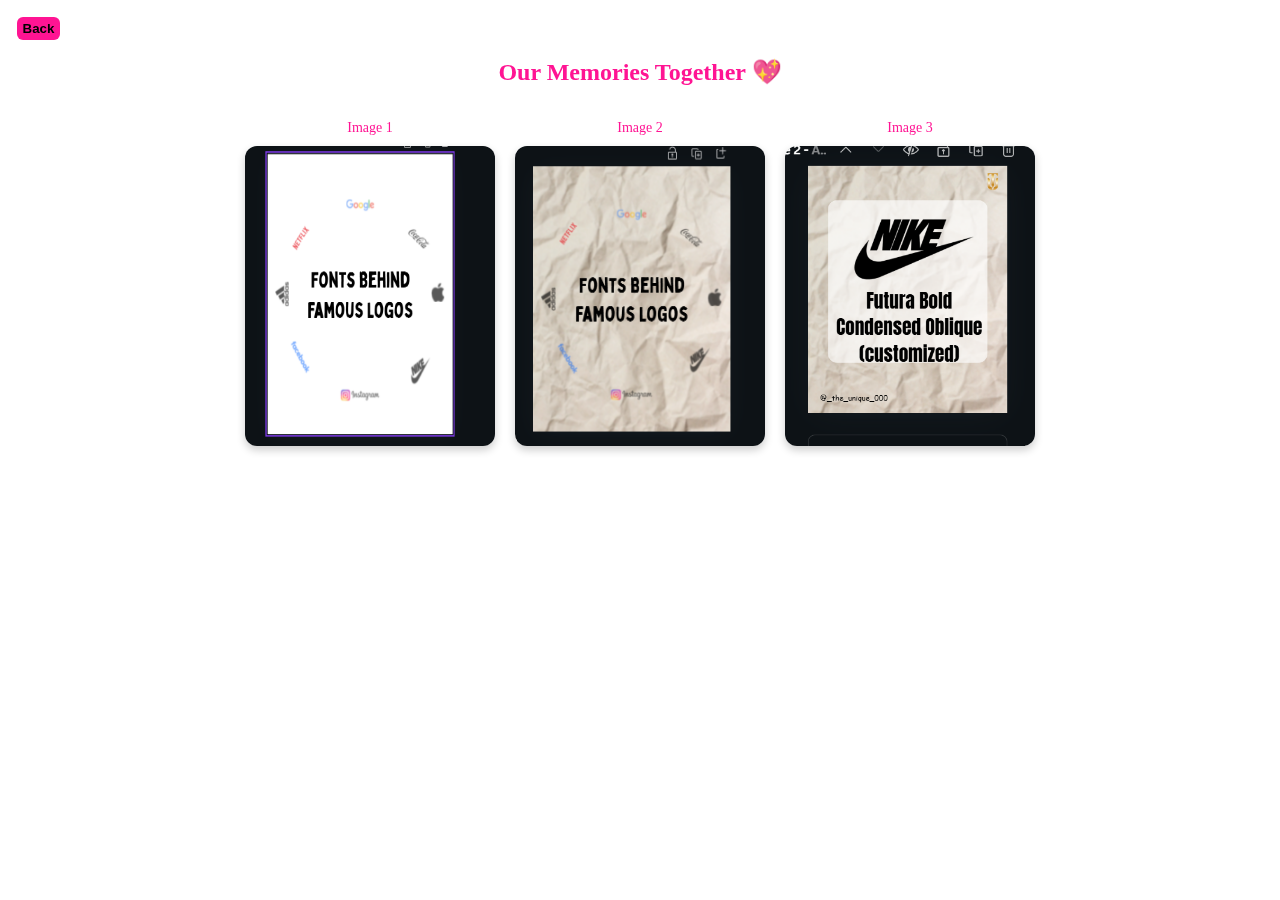
<file: 1yr.html>
<!DOCTYPE html>
<html lang="en">
<head>
    <meta charset="UTF-8">
    <meta name="viewport" content="width=device-width, initial-scale=1.0">
    <title>1yr recap</title>
    <link rel="stylesheet" href="1yr.css">

</head>
<body>
    <div class="heart-container"></div>

  <main>
    <a href="about.html">
      <button class="back"> <b>Back</b></button>
    </a>
  </main>



  <section class="gallery">
  <h2>Our Memories Together 💖</h2>
  <div class="image-grid">
    <div class="image-item">
      <p class="caption">Image 1</p>
      <img src="images/image1.png" alt="Memory 1">
    </div>
    <div class="image-item">
      <p class="caption">Image 2</p>
      <img src="images/image2.png" alt="Memory 2">
    </div>
    <div class="image-item">
      <p class="caption">Image 3</p>
      <img src="images/image3.png" alt="Memory 3">
    </div>
    <!-- Add more as needed -->
  </div>
</section>

<script>
  const container = document.querySelector(".heart-container");

  function createHeart() {
    const heart = document.createElement("div");
    heart.classList.add("heart");
    heart.style.left = Math.random() * 100 + "vw";
    heart.style.animationDuration = 5 + Math.random() * 5 + "s";
    heart.style.width = heart.style.height = 15 + Math.random() * 20 + "px";
    container.appendChild(heart);
    setTimeout(() => heart.remove(), 10000);
  }

  setInterval(createHeart, 300);
</script>

</body>
</html>
</file>
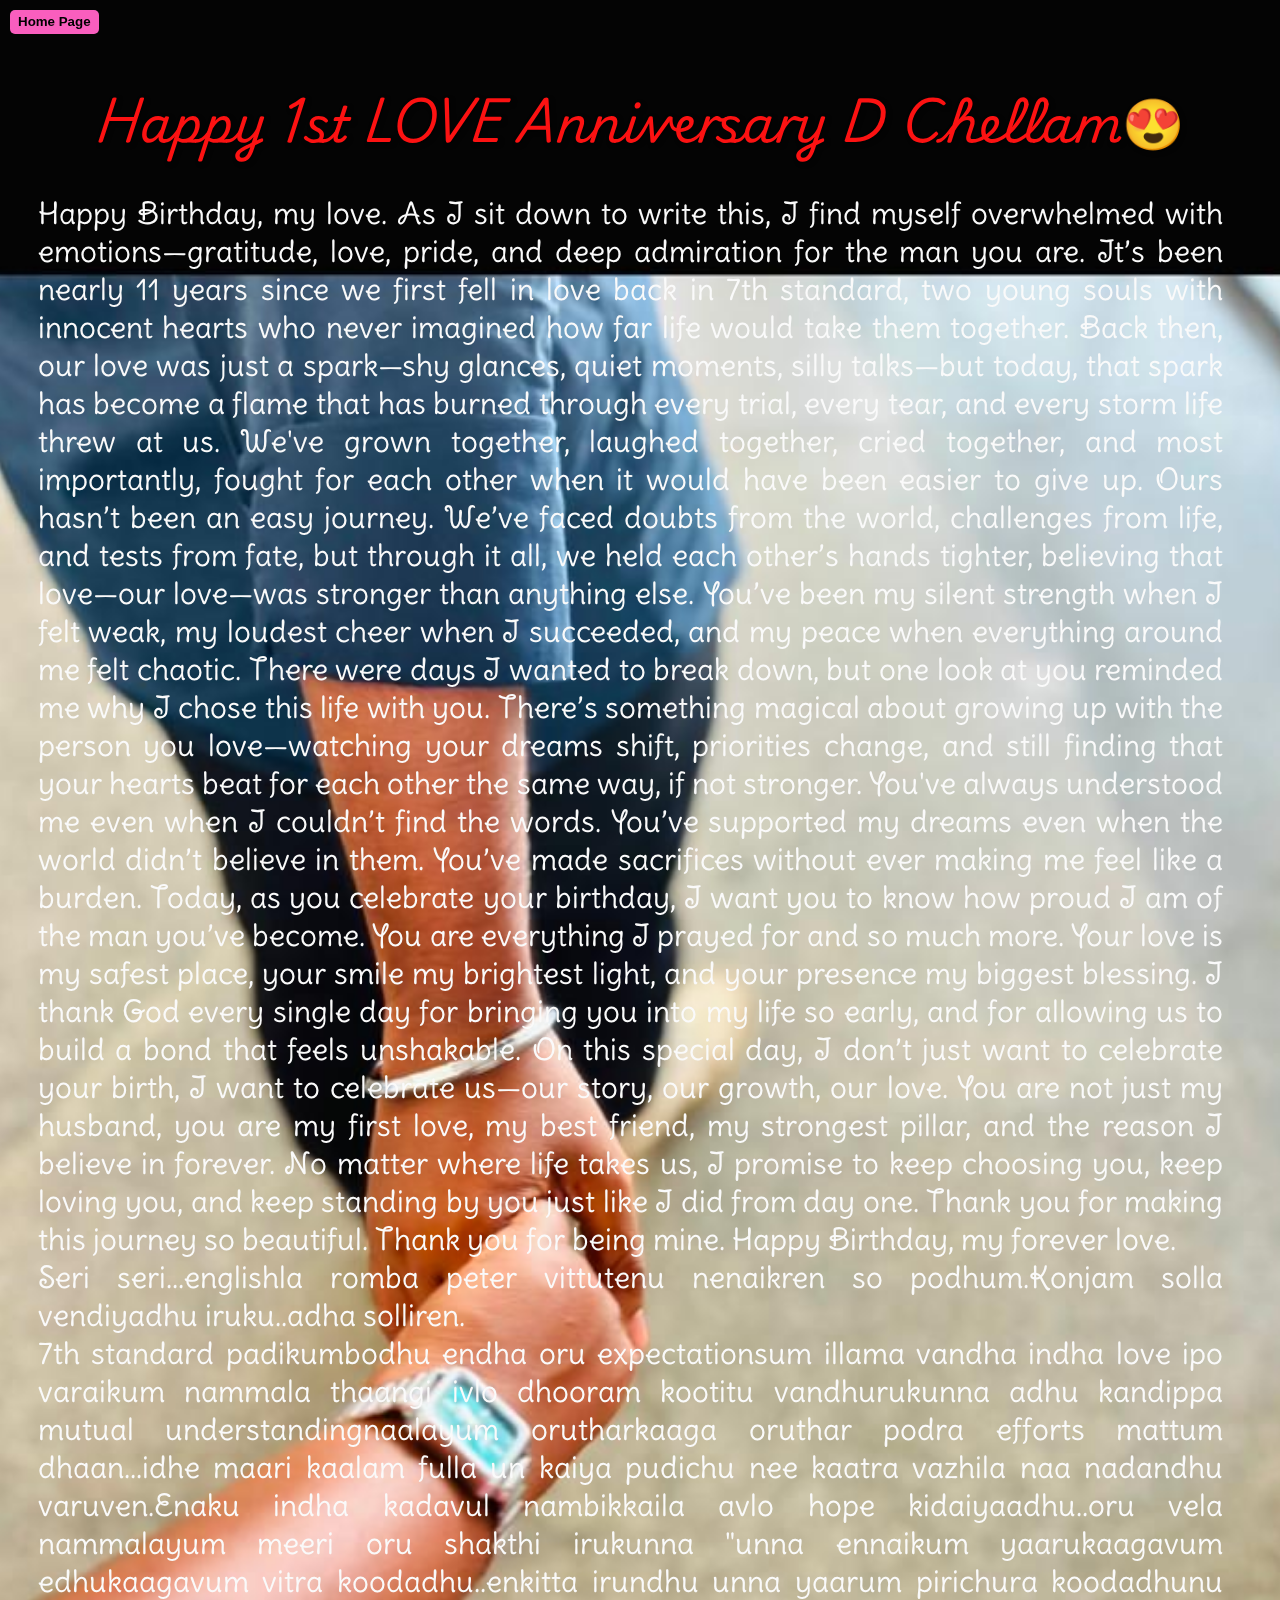
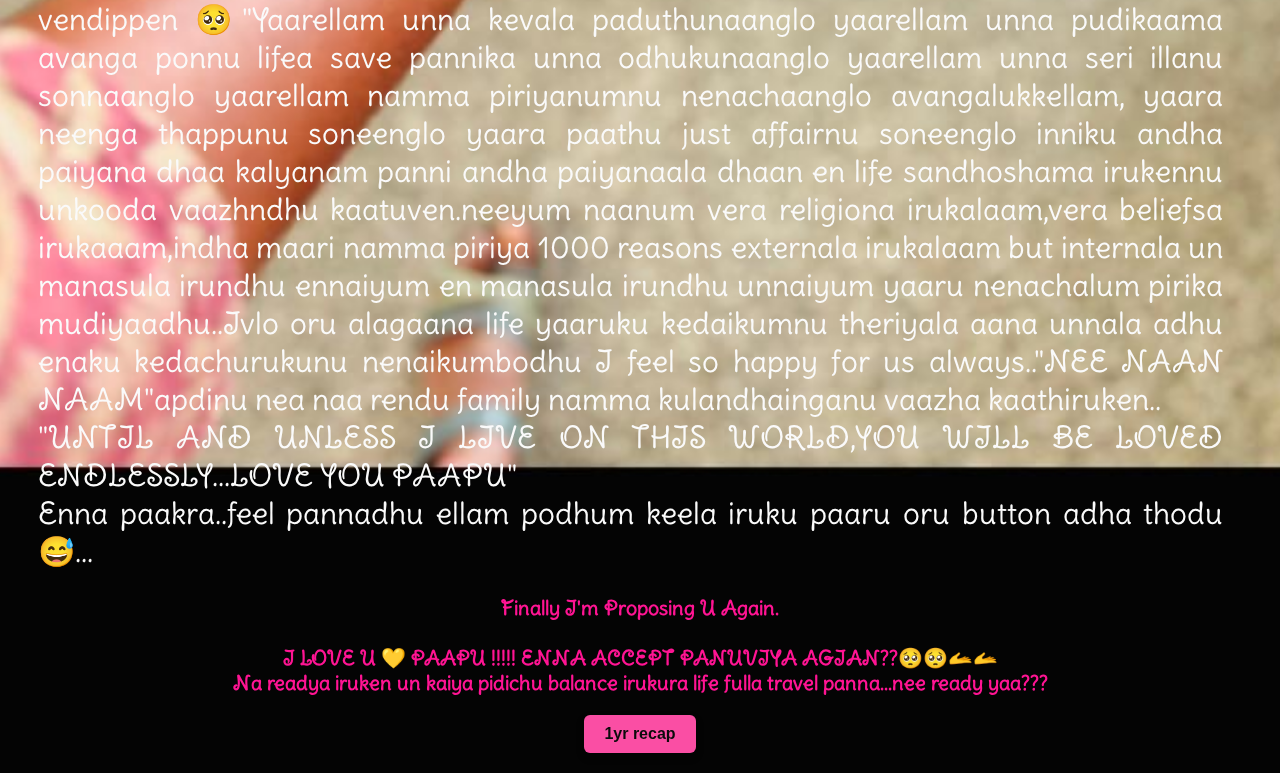
<file: about.html>
<!DOCTYPE html>
<html lang="en">
<head>
  <meta charset="UTF-8">
  <meta name="viewport" content="width=device-width, initial-scale=1.0">
  <title>Happy Birthday</title>
  <link rel="stylesheet" href="abt_style.css">
</head>

<body>
  <div class="heart-container"></div>

  <main>
    <a href="index.html">
      <button> <b>Home Page</b></button>
    </a>
  </main>

  <header>
    <h1>Happy 1st LOVE Anniversary D Chellam😍</h1>
  </header>

  <div id="heartContent"></div>

  <script>
    fetch('heart_lines.html')
      .then(response => response.text())
      .then(data => {
        document.getElementById('heartContent').innerHTML = data;
      })
      .catch(error => {
        console.error('Error loading heart_lines.html:', error);
      });
  </script>

  <script>
    const container = document.querySelector(".heart-container");

    function createHeart() {
      const heart = document.createElement("div");
      heart.classList.add("heart");
      heart.style.left = Math.random() * 100 + "vw";
      heart.style.animationDuration = 5 + Math.random() * 5 + "s";
      heart.style.width = heart.style.height = 15 + Math.random() * 20 + "px";
      container.appendChild(heart);
      setTimeout(() => heart.remove(), 10000);
    }

    setInterval(createHeart, 300);
  </script>

  <footer>
    <button class="accept" onclick="location.href='1yr.html'">
      <b>1yr recap</b>
    </button>
  </footer>

</body>
</html>
</file>
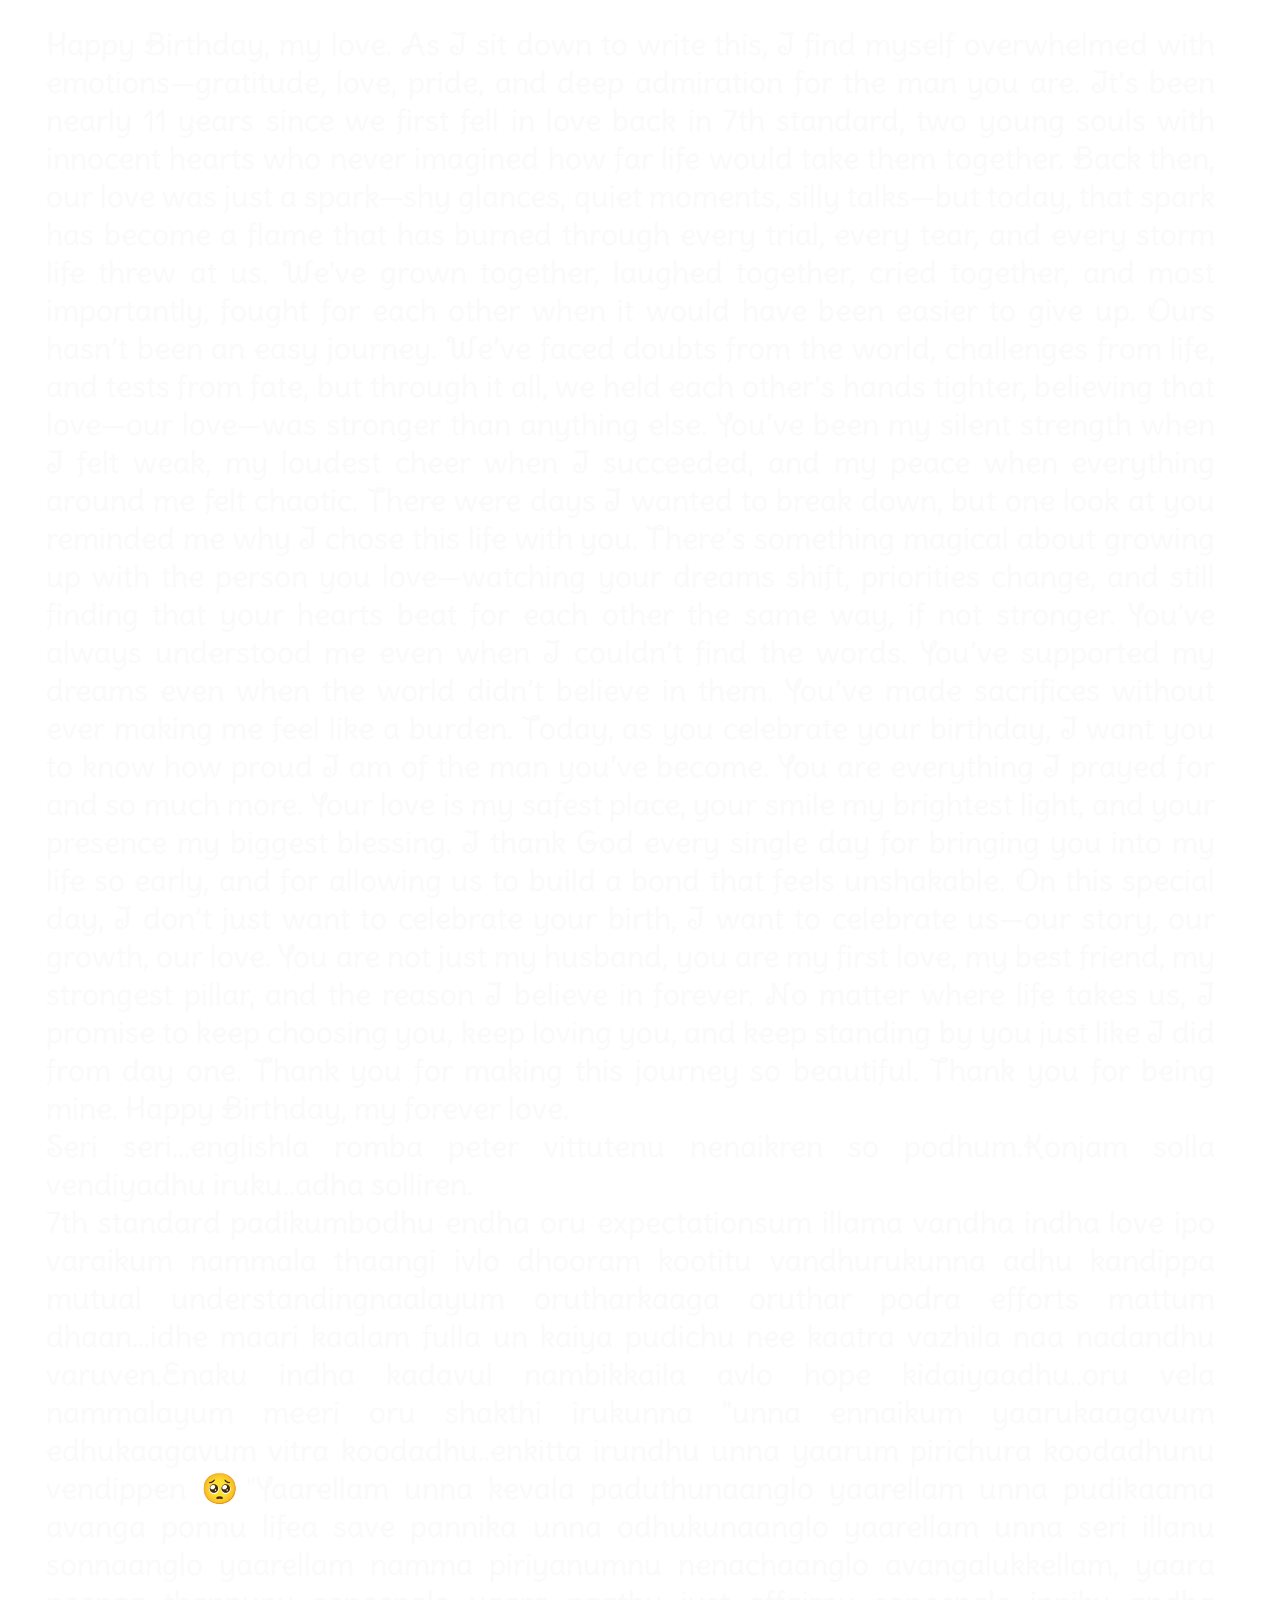
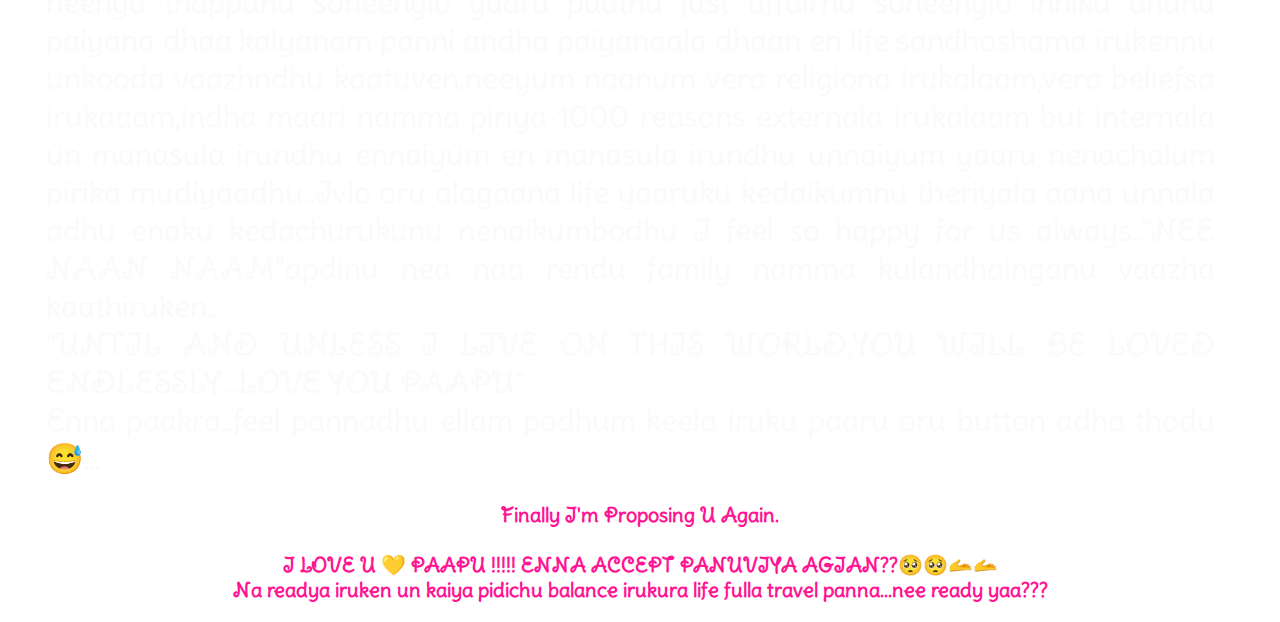
<file: heart_lines.html>
<!DOCTYPE html>
<html lang="en">
    <link rel="preconnect" href="https://fonts.googleapis.com">
<link rel="preconnect" href="https://fonts.gstatic.com" crossorigin>
<link href="https://fonts.googleapis.com/css2?family=Delius+Swash+Caps&family=Playwrite+DK+Loopet:wght@100..400&display=swap" rel="stylesheet">
<head>
    <style>
        .para{
            font-family: 'Delius Swash Caps', cursive;
            font-size: 30px;
            text-align: justify;
            color: #fafafa;
            margin: 25px;
            margin-right: 1.5cm;
            margin-left: 1cm;
        }
        .highlight_line, .love{
            font-family: 'Delius Swash Caps', cursive;
            text-align: center;
            font-size: 20px;
            color: deeppink;
        }
    </style>
    <p class="para">
       Happy Birthday, my love. As I sit down to write this, I find myself overwhelmed with emotions—gratitude, love, pride, and deep admiration for the man you are. It’s been nearly 11 years since we first fell in love back in 7th standard, two young souls with innocent hearts who never imagined how far life would take them together. Back then, our love was just a spark—shy glances, quiet moments, silly talks—but today, that spark has become a flame that has burned through every trial, every tear, and every storm life threw at us. We've grown together, laughed together, cried together, and most importantly, fought for each other when it would have been easier to give up. Ours hasn’t been an easy journey. We’ve faced doubts from the world, challenges from life, and tests from fate, but through it all, we held each other’s hands tighter, believing that love—our love—was stronger than anything else. You’ve been my silent strength when I felt weak, my loudest cheer when I succeeded, and my peace when everything around me felt chaotic. There were days I wanted to break down, but one look at you reminded me why I chose this life with you. There’s something magical about growing up with the person you love—watching your dreams shift, priorities change, and still finding that your hearts beat for each other the same way, if not stronger. You've always understood me even when I couldn’t find the words. You’ve supported my dreams even when the world didn’t believe in them. You’ve made sacrifices without ever making me feel like a burden. Today, as you celebrate your birthday, I want you to know how proud I am of the man you’ve become. You are everything I prayed for and so much more. Your love is my safest place, your smile my brightest light, and your presence my biggest blessing. I thank God every single day for bringing you into my life so early, and for allowing us to build a bond that feels unshakable. On this special day, I don’t just want to celebrate your birth, I want to celebrate us—our story, our growth, our love. You are not just my husband, you are my first love, my best friend, my strongest pillar, and the reason I believe in forever. No matter where life takes us, I promise to keep choosing you, keep loving you, and keep standing by you just like I did from day one. Thank you for making this journey so beautiful. Thank you for being mine. Happy Birthday, my forever love.<br>
       Seri seri...englishla romba peter vittutenu nenaikren so podhum.Konjam solla vendiyadhu iruku..adha solliren.<br>
        7th standard padikumbodhu endha oru expectationsum illama vandha indha love ipo varaikum nammala thaangi ivlo dhooram kootitu vandhurukunna adhu kandippa mutual understandingnaalayum orutharkaaga oruthar podra efforts mattum dhaan...idhe maari kaalam fulla un kaiya pudichu nee kaatra vazhila naa nadandhu varuven.Enaku indha kadavul nambikkaila avlo hope kidaiyaadhu..oru vela nammalayum meeri oru shakthi irukunna "unna ennaikum yaarukaagavum edhukaagavum vitra koodadhu..enkitta irundhu unna yaarum pirichura koodadhunu vendippen 🥺"Yaarellam unna kevala paduthunaanglo yaarellam unna pudikaama avanga ponnu lifea save pannika unna odhukunaanglo yaarellam unna seri illanu sonnaanglo yaarellam namma piriyanumnu nenachaanglo avangalukkellam, yaara neenga thappunu soneenglo yaara paathu just affairnu soneenglo inniku andha paiyana dhaa kalyanam panni andha paiyanaala dhaan en life sandhoshama irukennu unkooda vaazhndhu kaatuven.neeyum naanum vera religiona irukalaam,vera beliefsa irukaaam,indha maari namma piriya 1000 reasons externala irukalaam but internala un manasula irundhu ennaiyum en manasula irundhu unnaiyum yaaru nenachalum pirika mudiyaadhu..Ivlo oru alagaana life yaaruku kedaikumnu theriyala aana unnala adhu enaku kedachurukunu nenaikumbodhu I feel so happy for us always.."NEE NAAN NAAM"apdinu nea naa rendu family namma kulandhainganu vaazha kaathiruken..<br>
       "UNTIL AND UNLESS I LIVE ON THIS WORLD,YOU WILL BE LOVED ENDLESSLY...LOVE YOU PAAPU" <br>
       Enna paakra..feel pannadhu ellam podhum keela iruku paaru oru button adha thodu 😅...
    </p>
    <p class="love">
        <b>Finally I'm Proposing U Again. <br><br>
        I LOVE U 💛 PAAPU !!!!! ENNA ACCEPT PANUVIYA AGIAN??🥺🥺🫴🫴<br>
        Na readya iruken un kaiya pidichu balance irukura life fulla travel panna...nee ready yaa??? </b>
    </p>
</head>
</html>
</file>
<file: 1yr.css>
main{
    text-align: left;
}
button.back{
    padding: 4px 6px 4px 6px;
    margin: 8.5px;
    border-radius: 6px;
    border: none;
    background-color: #ff1493;
    cursor: pointer;
    transition: 0.3s ease;
}

button.back:hover{
  color: white;
  padding: 6px 8px 6px 8px;

}


/*image adjustments*/

.gallery {
  text-align: center;
  padding: 30px;
  margin-top: -40px;
}

.gallery h2 {
  font-family: 'Playwrite DK Loopet', cursive;
  color: #ff1493;
  margin-bottom: 20px;
}

.image-grid {
  display: flex;
  flex-wrap: wrap;
  justify-content: center;
  gap: 20px;
}

.image-item {
  display: flex;
  flex-direction: column;  /* Makes the caption appear above the image */
  align-items: center;     /* Centers the content (caption and image) */
  max-width: 250px;        /* Optional: Control the maximum width */
}

.caption {
  font-family: 'Playwrite DK Loopet', cursive;
  font-size:medium ;
  color: #ff1493;
  font-size: 14px;
  margin-bottom: 10px;  /* Space between caption and image */
}

.image-grid img {
  width: 250px;           /* Ensures image takes up full width of the item */
  height: 300px;
  border-radius: 12px;
  box-shadow: 0 4px 8px rgba(0,0,0,0.2);
  transition: transform 0.3s ease;
}

.image-grid img:hover {
  transform: scale(1.05);
}




/*heart-effects*/

.heart-container {
  position: fixed;
  top: 0;
  left: 0;
  width: 100%;
  height: 100%;
  pointer-events: none;
  overflow: hidden;
  z-index: -1;
}

.heart {
  position: absolute;
  background: url('https://cdn-icons-png.flaticon.com/512/2589/2589175.png') no-repeat center center / contain;
  width: 20px;
  height: 20px;
  animation: float 8s linear infinite;
  opacity: 0.8;
}

@keyframes float {
  0% {
    transform: translateY(-10vh) scale(0.5) rotate(0deg);
    opacity: 0;
  }
  50% {
    opacity: 1;
  }
  100% {
    transform: translateY(100vh) scale(1.2) rotate(360deg);
    opacity: 0;
  }
}
</file>
<file: abt_style.css>
/* Body background adjustments */
body {
    font-family: Impact;
    margin: 0;
    padding: 0%;
    color: rgb(0, 0, 0);
    background-color: rgb(255, 0, 234);
    background-image: url('pic4.jpg');
    background-size: cover; /* Ensures the image covers the screen */
    background-position: center;
    background-repeat: no-repeat;
    color: #000;
}

/* Adjust for mobile screen sizes */
@media (max-width: 600px) {
    body {
        background-size: contain; /* Adjust to fit the image properly on small screens */
        background-attachment: scroll; /* Ensure the background doesn't get fixed on mobile */
    }
}

/* Header adjustments */
header {
    font-family: 'Playwrite DK Loopet', cursive;
    font-size: 25px;
    text-align: center;
    color: rgb(252, 18, 18);
    margin-top: 30px;
    text-shadow: 2px 2px 4px rgba(0, 0, 0, 0.5);
}

/* Main section styling */
main {
    text-align: left;
    padding: 10px;
}

/* Button styling */
button {
    background-color: rgb(249, 94, 190);
    font: 200;
    font-family: 'Trebuchet MS', sans-serif;
    border-radius: 5px;
    border: 5px;
    cursor: pointer;
    color: rgb(0, 0, 0);
    padding: 4px 8px 5px 8px;
    transition: all 0.3s ease;
}

button:hover {
    background-color: rgb(240, 54, 169);
    color: #ffffff;
}

/* Accept button styling */
button.accept {
  background-color: #fa4ea4;
  color: rgb(11, 11, 11);
  font-weight: bold;
  padding: 10px 20px;
  border: none;
  border-radius: 6px;
  font-size: 16px;
  text-decoration: none;
  display: block;
  margin: 20px auto;
  text-align: center;
  box-shadow: 0 4px 8px rgba(0,0,0,0.2);
  transition: 0.3s ease;
}

button.accept:hover {
  background-color: #ff1493;
  transform: scale(1.05);
  color: white;
}

/* Heart animations */
.heart-container {
  position: fixed;
  top: 0;
  left: 0;
  width: 100%;
  height: 100%;
  pointer-events: none;
  overflow: hidden;
  z-index: -1;
}

.heart {
  position: absolute;
  background: url('https://cdn-icons-png.flaticon.com/512/2589/2589175.png') no-repeat center center / contain;
  width: 20px;
  height: 20px;
  animation: float 8s linear infinite;
  opacity: 0.8;
}

@keyframes float {
  0% {
    transform: translateY(-10vh) scale(0.5) rotate(0deg);
    opacity: 0;
  }
  50% {
    opacity: 1;
  }
  100% {
    transform: translateY(100vh) scale(1.2) rotate(360deg);
    opacity: 0;
  }
}
</file>
